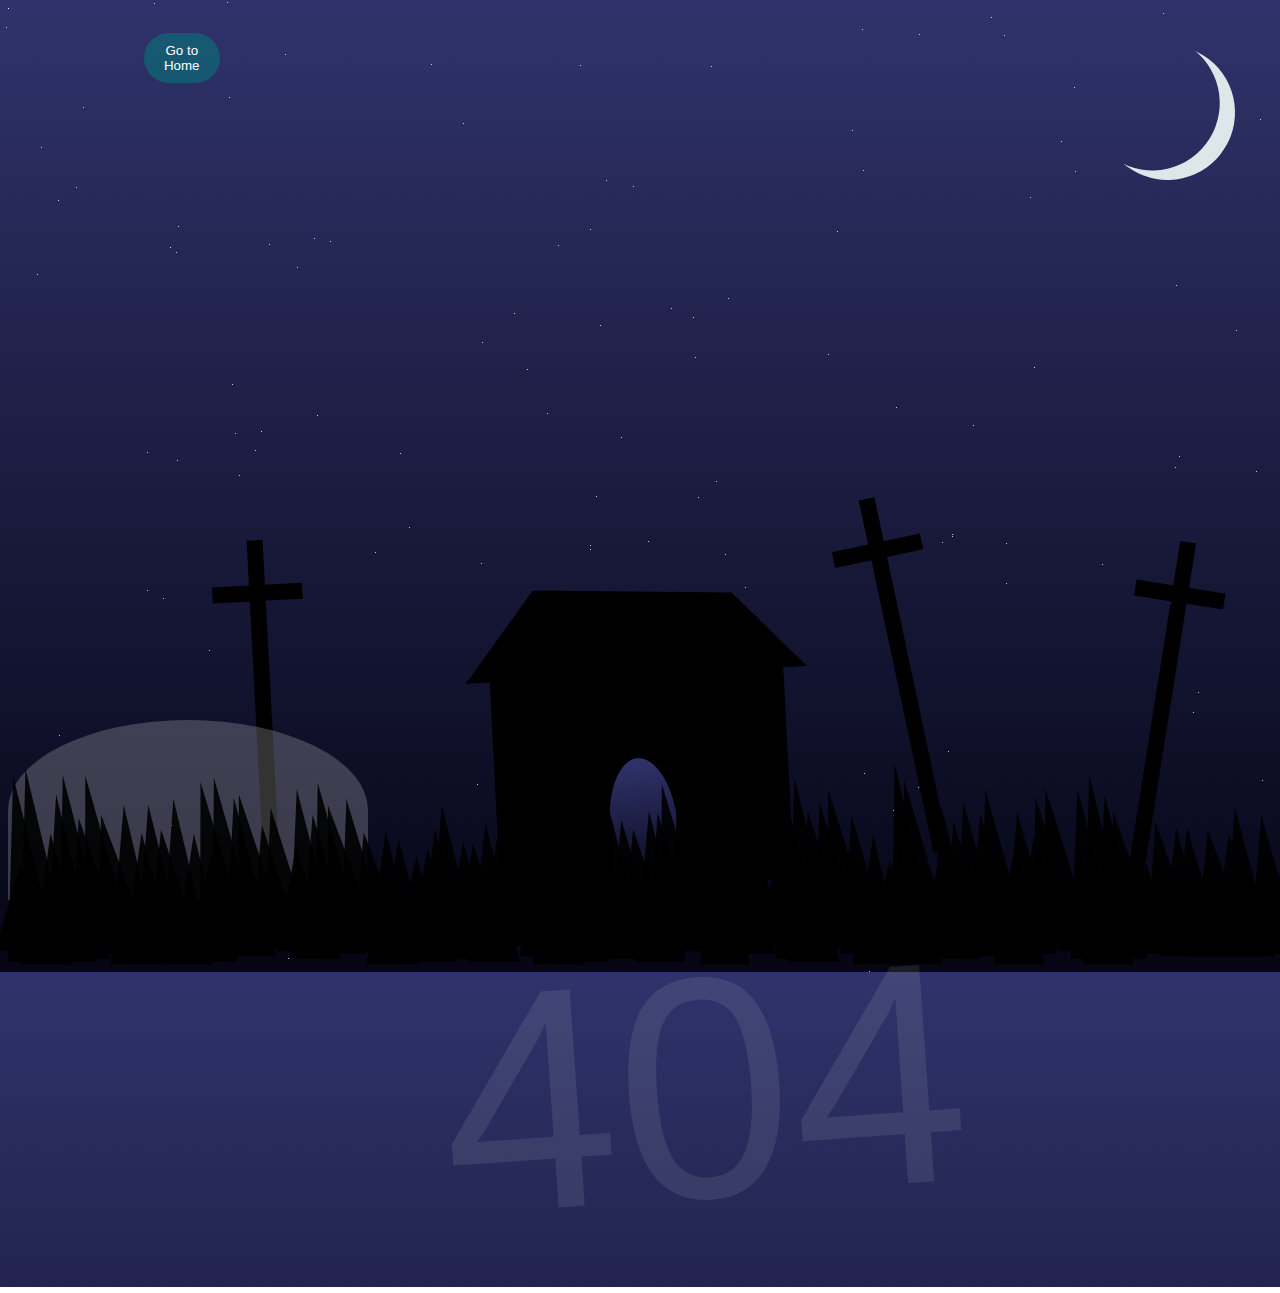
<file: 404ptdxop.html>
<!DOCTYPE html>
<html lang="en">
	<head>
		<meta charset="utf-8"/>
		<meta http-equiv="X-UA-Compatible" content="IE=edge,chrome=1"/>
		<meta name="viewport" content="width=device-width, initial-scale=1"/>
		
		<title>PTDXOP Official Website 404 Page</title>
		
		<!-- PTDXOP Icon -->
		<link rel="icon" href="files/images/favicon.ico" type="image/x-icon"/>
		
		<!-- Javascripts -->
		<script src="https://cdnjs.cloudflare.com/ajax/libs/jquery/3.6.3/jquery.min.js" type="text/javascript"></script>
		
		<!-- CSS -->
		<link href="css/404.css" rel="stylesheet" type="text/css"/>
		
		<style type="text/css">
			body {
				background-color: #18181b;
			}
			
			body a {
				text-decoration: none;
			}
		</style>
	</head>
	<body onload="javascript:onLoad()">
		<!-- Remove 000webhost Watermark -->
		<script>
			function onLoad() {
				document.getElementsByTagName("div")[document.getElementsByTagName("div").length -1].innerHTML = ""
			}
		</script>
		
		<div class='star'></div>
		<div class='star'></div>
		<div class='star'></div>
		<div class='star'></div>
		<div class='star'></div>
		<div class='star'></div>
		<div class='star'></div>
		<div class='star'></div>
		<div class='star'></div>
		<div class='star'></div>
		<div class='star'></div>
		<div class='star'></div>
		<div class='star'></div>
		<div class='star'></div>
		<div class='star'></div>
		<div class='star'></div>
		<div class='star'></div>
		<div class='star'></div>
		<div class='star'></div>
		<div class='star'></div>
		<div class='star'></div>
		<div class='star'></div>
		<div class='star'></div>
		<div class='star'></div>
		<div class='star'></div>
		<div class='star'></div>
		<div class='star'></div>
		<div class='star'></div>
		<div class='star'></div>
		<div class='star'></div>
		<div class='star'></div>
		<div class='star'></div>
		<div class='star'></div>
		<div class='star'></div>
		<div class='star'></div>
		<div class='star'></div>
		<div class='star'></div>
		<div class='star'></div>
		<div class='star'></div>
		<div class='star'></div>
		<div class='star'></div>
		<div class='star'></div>
		<div class='star'></div>
		<div class='star'></div>
		<div class='star'></div>
		<div class='star'></div>
		<div class='star'></div>
		<div class='star'></div>
		<div class='star'></div>
		<div class='star'></div>
		<div class='star'></div>
		<div class='star'></div>
		<div class='star'></div>
		<div class='star'></div>
		<div class='star'></div>
		<div class='star'></div>
		<div class='star'></div>
		<div class='star'></div>
		<div class='star'></div>
		<div class='star'></div>
		<div class='star'></div>
		<div class='star'></div>
		<div class='star'></div>
		<div class='star'></div>
		<div class='star'></div>
		<div class='star'></div>
		<div class='star'></div>
		<div class='star'></div>
		<div class='star'></div>
		<div class='star'></div>
		<div class='star'></div>
		<div class='star'></div>
		<div class='star'></div>
		<div class='star'></div>
		<div class='star'></div>
		<div class='star'></div>
		<div class='star'></div>
		<div class='star'></div>
		<div class='star'></div>
		<div class='star'></div>
		<div class='star'></div>
		<div class='star'></div>
		<div class='star'></div>
		<div class='star'></div>
		<div class='star'></div>
		<div class='star'></div>
		<div class='star'></div>
		<div class='star'></div>
		<div class='star'></div>
		<div class='star'></div>
		<div class='star'></div>
		<div class='star'></div>
		<div class='star'></div>
		<div class='star'></div>
		<div class='star'></div>
		<div class='star'></div>
		<div class='star'></div>
		<div class='star'></div>
		<div class='star'></div>
		<div class='star'></div>
		<div class='star'></div>
		<div class='star'></div>
		<div class='star'></div>
		<div class='star'></div>
		<div class='star'></div>
		<div class='star'></div>
		<div class='star'></div>
		<div class='star'></div>
		<div class='star'></div>
		<div class='star'></div>
		<div class='star'></div>
		<div class='star'></div>
		<div class='star'></div>
		<div class='star'></div>
		<div class='star'></div>
		<div class='star'></div>
		<div class='star'></div>
		<div class='star'></div>
		<div class='star'></div>
		<div class='star'></div>
		<div class='star'></div>
		<div class='star'></div>
		<div class='star'></div>
		<div class='star'></div>
		<div class='star'></div>
		<div class='star'></div>
		<div class='star'></div>
		<div class='star'></div>
		<div class='star'></div>
		<div class='star'></div>
		<div class='star'></div>
		<div class='star'></div>
		<div class='star'></div>
		<div class='star'></div>
		<div class='star'></div>
		<div class='star'></div>
		<div class='star'></div>
		<div class='star'></div>
		<div class='star'></div>
		<div class='star'></div>
		<div class='star'></div>
		<div class='star'></div>
		<div class='star'></div>
		<div class='star'></div>
		<div class='star'></div>
		<div class='star'></div>
		<div class='star'></div>
		<div class='star'></div>
		<div class='star'></div>
		<div class='star'></div>
		
		<div class='title'>404</div>
		
		<div class='gravestones'>
			<div class='cross'></div>
			<div class='cross'></div>
			<div class='cross'></div>
		</div>
		
		<div class='bottompatch'>
			<div class='patch'></div>
			<div class='patch'></div>
			<div class='patch'></div>
			<div class='patch'></div>
			<div class='patch'></div>
			<div class='patch'></div>
			<div class='patch'></div>
			<div class='patch'></div>
			<div class='patch'></div>
			<div class='patch'></div>
			<div class='patch'></div>
			<div class='patch'></div>
			<div class='patch'></div>
			<div class='patch'></div>
			<div class='patch'></div>
			<div class='patch'></div>
			<div class='patch'></div>
			<div class='patch'></div>
			<div class='patch'></div>
			<div class='patch'></div>
			<div class='patch'></div>
			<div class='patch'></div>
			<div class='patch'></div>
			<div class='patch'></div>
			<div class='patch'></div>
			<div class='patch'></div>
			<div class='patch'></div>
			<div class='patch'></div>
			<div class='patch'></div>
			<div class='patch'></div>
			<div class='patch'></div>
			<div class='patch'></div>
			<div class='patch'></div>
			<div class='patch'></div>
			<div class='patch'></div>
			<div class='patch'></div>
			<div class='patch'></div>
			<div class='patch'></div>
			<div class='patch'></div>
			<div class='patch'></div>
			<div class='patch'></div>
			<div class='patch'></div>
			<div class='patch'></div>
			<div class='patch'></div>
			<div class='patch'></div>
			<div class='patch'></div>
			<div class='patch'></div>
			<div class='patch'></div>
			<div class='patch'></div>
			<div class='patch'></div>
			<div class='patch'></div>
			<div class='patch'></div>
			<div class='patch'></div>
			<div class='patch'></div>
			<div class='patch'></div>
			<div class='patch'></div>
			<div class='patch'></div>
			<div class='patch'></div>
			<div class='patch'></div>
			<div class='patch'></div>
			<div class='patch'></div>
			<div class='patch'></div>
			<div class='patch'></div>
			<div class='patch'></div>
			<div class='patch'></div>
			<div class='patch'></div>
			<div class='patch'></div>
			<div class='patch'></div>
			<div class='patch'></div>
			<div class='patch'></div>
			<div class='patch'></div>
			<div class='patch'></div>
			<div class='patch'></div>
			<div class='patch'></div>
			<div class='patch'></div>
			<div class='patch'></div>
			<div class='patch'></div>
			<div class='patch'></div>
			<div class='patch'></div>
			<div class='patch'></div>
			<div class='patch'></div>
			<div class='patch'></div>
			<div class='patch'></div>
			<div class='patch'></div>
			<div class='patch'></div>
			<div class='patch'></div>
			<div class='patch'></div>
			<div class='patch'></div>
			<div class='patch'></div>
			<div class='patch'></div>
			<div class='patch'></div>
			<div class='patch'></div>
			<div class='patch'></div>
			<div class='patch'></div>
			<div class='patch'></div>
			<div class='patch'></div>
			<div class='patch'></div>
			<div class='patch'></div>
			<div class='patch'></div>
			<div class='patch'></div>
		</div>
		
		<div class='msg'>
			This page doesn't exist.
		</div>
		
		<div class='crypt'>
			<div class='roof'></div>
			<div class='body'>
				<div class='door'></div>
			</div>
		</div>
		
		<div class='fog'></div>
		<div class='moon'></div>
		
		<button><a href="/" target="_self">Go to Home</a></button>
		
		<script>
			$(".star").each((i) => {
				$(".star:nth-child(" + i + ")").css({
					top: Math.random() * $(document).height() - $(document).height() / 4,
					left: Math.random() * $(document).width()
				});
			});
			
			$(".cross").each((i) => {
				let b = i + 1;
				let rR = Math.floor(Math.random() * 15) * Math.cos(Math.PI * Math.round(Math.random()));
				$(".cross:nth-child(" + b + ")").css({
					transform: "rotateZ(" + rR + "deg)"
				});
			});
			
			$(".patch").each((i) => {
				let b = i + 1;
				let rX = Math.floor(Math.random() * 50);
				let rY = Math.floor(Math.random() * 100);
				let rH = Math.floor(Math.random() * 10) + 15;
				
				$(".patch:nth-child(" + b + ")").css({
					left: i - 1 + "vw",
					height: rH + "vh",
					"-webkit-clip-path": "polygon(" + rX + "% " + rX + "%, 0% 100%, 100% 100%)",
					"clip-path": "polygon(" + rX + "% " + rX + "%, 0% 100%, 100% 100%)"
				});
			});
			
			init = () => {
				$(".title").animate({
					top: "45%"
				}, 5000, () => {
					$(".title").addClass("life");
					$(".msg").fadeIn(1000);
				});
				
				$(".crypt").css({
					transform: "translateX(-50%) rotateZ(" + Math.floor(Math.random() * 5) * Math.cos(Math.PI * Math.round(Math.random())) + "deg)"
				});
			};
			
			init();
		</script>
	</body>
</html>
</file>
<file: css/404.css>
@font-face {
	font-family: "stranger";
	src: url("https://s3-us-west-2.amazonaws.com/s.cdpn.io/455279/stranger.ttf") format("truetype");
}

html {
	background: linear-gradient(0deg, #050514, #30336b);
	overflow: hidden;
	height: 108%;
	width: 1%;
}

.star {
	height: 1px;
	width: 1px;
	border-radius: 1px;
	background-color: #ffffff;
	position: absolute;
	z-index: 0;
}

.title {
	height: 40vh;
	margin: 0;
	position: absolute;
	left: 55%;
	bottom: -65vh;
	opacity: 0.1;
	transition: filter 3s;
	transform: translate(-50%, -50%) rotateZ(-4deg);
	font-family: "stranger", arial;
	font-size: 35vh;
	color: #dfe6e9;
	z-index: 6;
}

.gravestones .cross {
	position: absolute;
	height: 40vh;
	width: 1.8vh;
	background-color: #000000;
	bottom: 0;
	z-index: 1;
}

.gravestones .cross:after {
	content: "";
	position: absolute;
	background-color: inherit;
	height: 1.8vh;
	width: 10vh;
	top: 5vh;
	left: 50%;
	transform: translateX(-50%);
}

.gravestones .cross:nth-child(1) {
	left: 20%;
	z-index: 2;
}

.gravestones .cross:nth-child(2) {
	left: 70%;
	bottom: 5vh;
	z-index: 2;
}

.gravestones .cross:nth-child(3) {
	left: 90%;
	z-index: 2;
}

.bottompatch {
	position: absolute;
	background-color: #ff0000;
	bottom: 0;
}

.patch {
	position: absolute;
	bottom: 0;
	height: 50vh;
	width: 4vw;
	background-color: rgba(0, 0, 0, 0.9);
	z-index: 5;
	transform: translateY(30%);
}

.patch:nth-child(odd) {
	background-color: rgba(0, 0, 0, 0.9);
	z-index: 5;
}

.msg {
	display: none;
	color: #ffffff;
	font-size: 6.2vh;
	font-family: "stranger", arial;
	position: absolute;
	bottom: 20vh;
	left: 50%;
	transform: translateX(-50%);
	z-index: 4;
}

.crypt {
	position: absolute;
	bottom: 0;
	left: 50%;
	transform: translateX(-50%);
	width: 38vh;
	height: 35vh;
	z-index: 3;
}

.crypt .roof {
	height: 10vh;
	width: 100%;
	background-color: #000000;
	-webkit-clip-path: polygon(21% 0%, 79% 0%, 100% 100%, 0% 100%);
	clip-path: polygon(21% 0%, 79% 14%, 100% 100%, 0% 100%);
}

.crypt .body {
	width: 86%;
	height: 70%;
	background-color: #000000;
	margin: -1vh auto 0 auto;
}

.crypt .body .door {
	position: absolute;
	bottom: 0;
	left: 50%;
	transform: translateX(-50%) rotateZ(-3deg);
	width: 20%;
	height: 45%;
	border-top-right-radius: 100%;
	border-top-left-radius: 100%;
	background: linear-gradient(0deg, #050514, #30336b);
}

.fog {
	width: 40vh;
	height: 20vh;
	border-top-right-radius: 100%;
	border-top-left-radius: 100%;
	background-color: rgba(255, 255, 255, 0.2);
	position: absolute;
	bottom: 0;
	z-index: 4;
	animation-name: fog;
	animation-iteration-count: infinite;
	animation-duration: 80s;
}

.moon {
	position: absolute;
	top: 5vh;
	right: 5vh;
	height: 15vh;
	width: 15vh;
	border-radius: 20vh;
	box-shadow: inset -2vh 0 0 #dfe6e9;
	transform: rotateZ(32deg);
	z-index: 1;
}

@keyframes fog {
	0% {
		filter: blur(10vh);
		left: -9vw;
		transform: rotateZ(19deg);
	}
	50% {
		filter: blur(13vh);
		left: 109vw;
	}
	100% {
		filter: blur(10vh);
		left: 9vw;
		transform: rotateZ(-19deg);
	}
}

.life {
	opacity: 1;
	transition: opacity 4s;
	animation-name: float;
	animation-iteration-count: infinite;
	animation-duration: 5s;
}

@keyframes float {
	0% {
		top: 45%;
	}
	50% {
		top: 46%;
	}
	100% {
		top: 45%;
	}
}

button {
	background-color: #00808080;
	color: #808080;
	border: none;
	text-align: center;
	padding: 10px 20px;
	border-radius: 25px;
	transform: translate(180%, 50%);
}

button a {
	color: #ffffff;
}

button a:hover {
	color: #00ff00;
}
</file>
